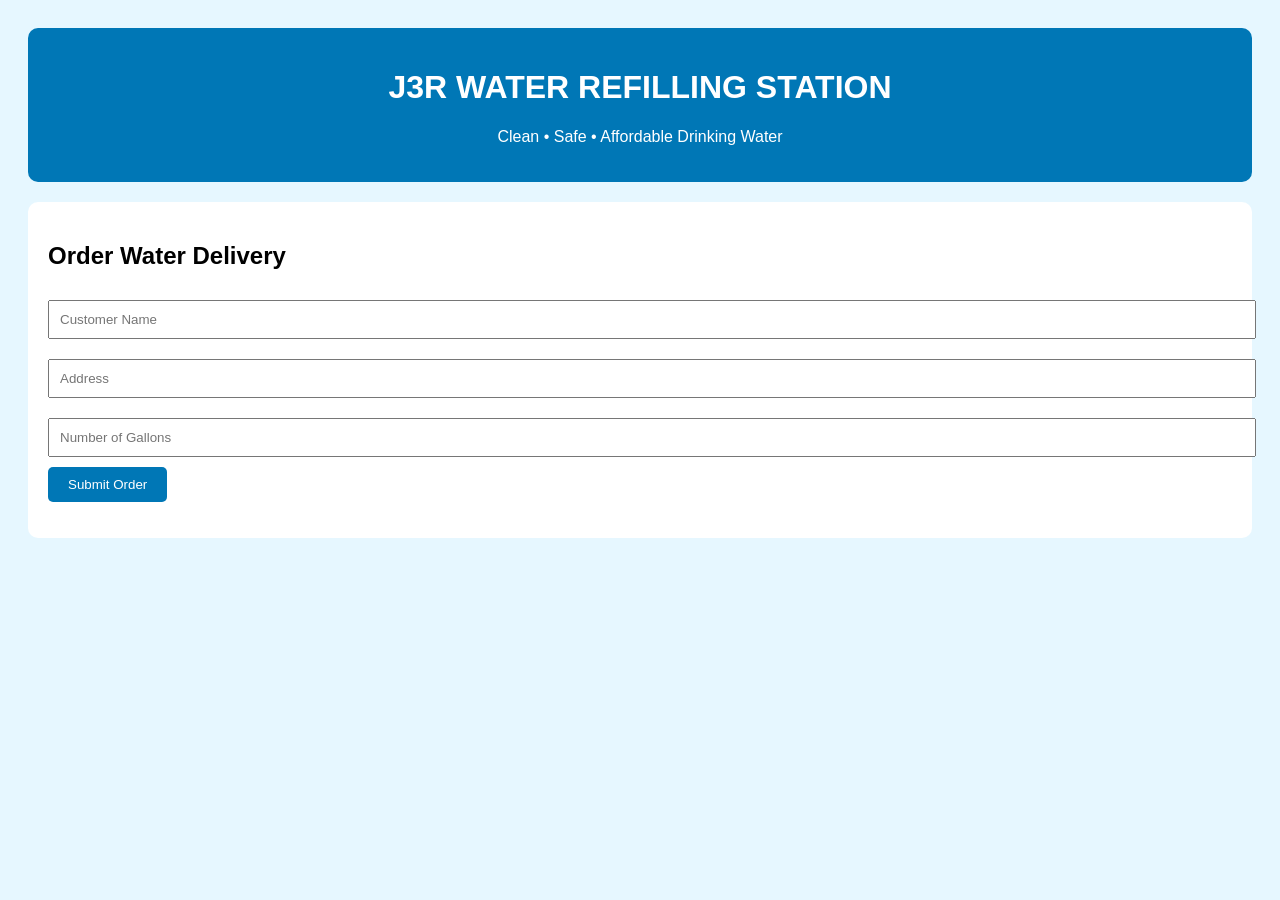
<file: index.html>
<!DOCTYPE html>
<html>
<head>
<title>J3R Water Refilling Station</title>
<link rel="stylesheet" href="style.css">
</head>

<body>

<header>
<h1>J3R WATER REFILLING STATION</h1>
<p>Clean • Safe • Affordable Drinking Water</p>
</header>

<div class="container">

<h2>Order Water Delivery</h2>

<input type="text" id="name" placeholder="Customer Name">

<input type="text" id="address" placeholder="Address">

<input type="number" id="gallon" placeholder="Number of Gallons">

<button onclick="order()">Submit Order</button>

<p id="msg"></p>

</div>

<script>

function order(){

let name=document.getElementById("name").value;
let address=document.getElementById("address").value;
let gallon=document.getElementById("gallon").value;

let orders=JSON.parse(localStorage.getItem("orders"))||[];

orders.push({
name:name,
address:address,
gallon:gallon,
status:"Pending"
});

localStorage.setItem("orders",JSON.stringify(orders));

document.getElementById("msg").innerHTML="✅ Order Sent!";

}

</script>

</body>
</html>
</file>
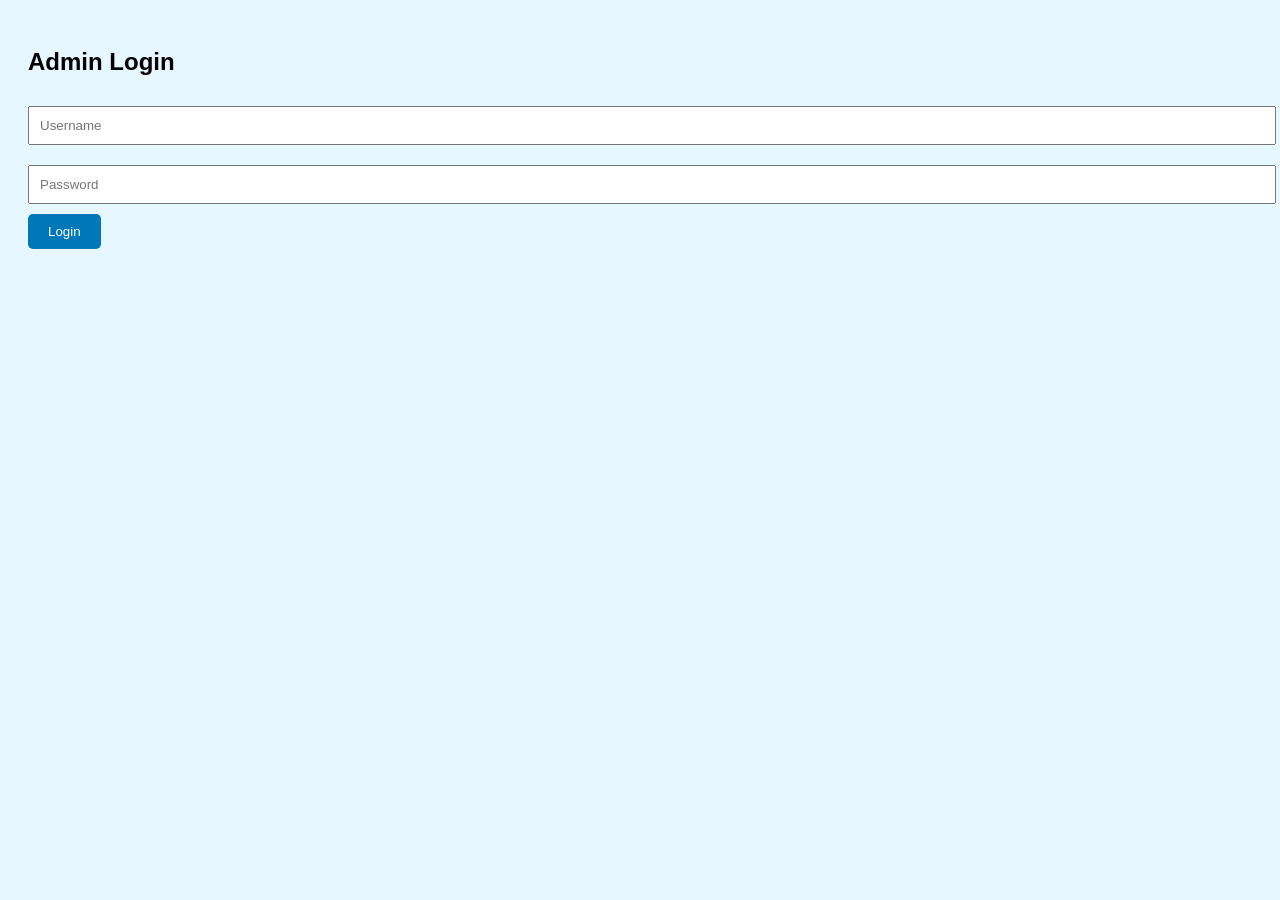
<file: admin.html>
<!DOCTYPE html>
<html>
<head>
<title>Admin Panel - J3R Water</title>
<link rel="stylesheet" href="style.css">
</head>

<body>

<h2>Admin Login</h2>

<input type="text" id="user" placeholder="Username">

<input type="password" id="pass" placeholder="Password">

<button onclick="login()">Login</button>

<div id="panel" style="display:none">

<h2>Delivery Monitoring</h2>

<ul id="orders"></ul>

</div>

<script>

function login(){

let u=document.getElementById("user").value;
let p=document.getElementById("pass").value;

if(u=="admin" && p=="1234"){

document.getElementById("panel").style.display="block";

loadOrders();

}

else{

alert("Wrong Login");

}

}

function loadOrders(){

let orders=JSON.parse(localStorage.getItem("orders"))||[];

let list=document.getElementById("orders");

list.innerHTML="";

orders.forEach(o=>{

let li=document.createElement("li");

li.innerHTML=
o.name+" - "+o.gallon+" Gallons - "+o.address+" | "+o.status;

list.appendChild(li);

});

}

</script>

</body>
</html>
</file>
<file: style.css>
body{
font-family:Arial;
background:#e6f7ff;
padding:20px;
}

header{
background:#0077b6;
color:white;
padding:20px;
text-align:center;
border-radius:10px;
}

.container{
background:white;
padding:20px;
border-radius:10px;
margin-top:20px;
}

input{
width:100%;
padding:10px;
margin:10px 0;
}

button{
background:#0077b6;
color:white;
border:none;
padding:10px 20px;
border-radius:5px;
}
</file>
